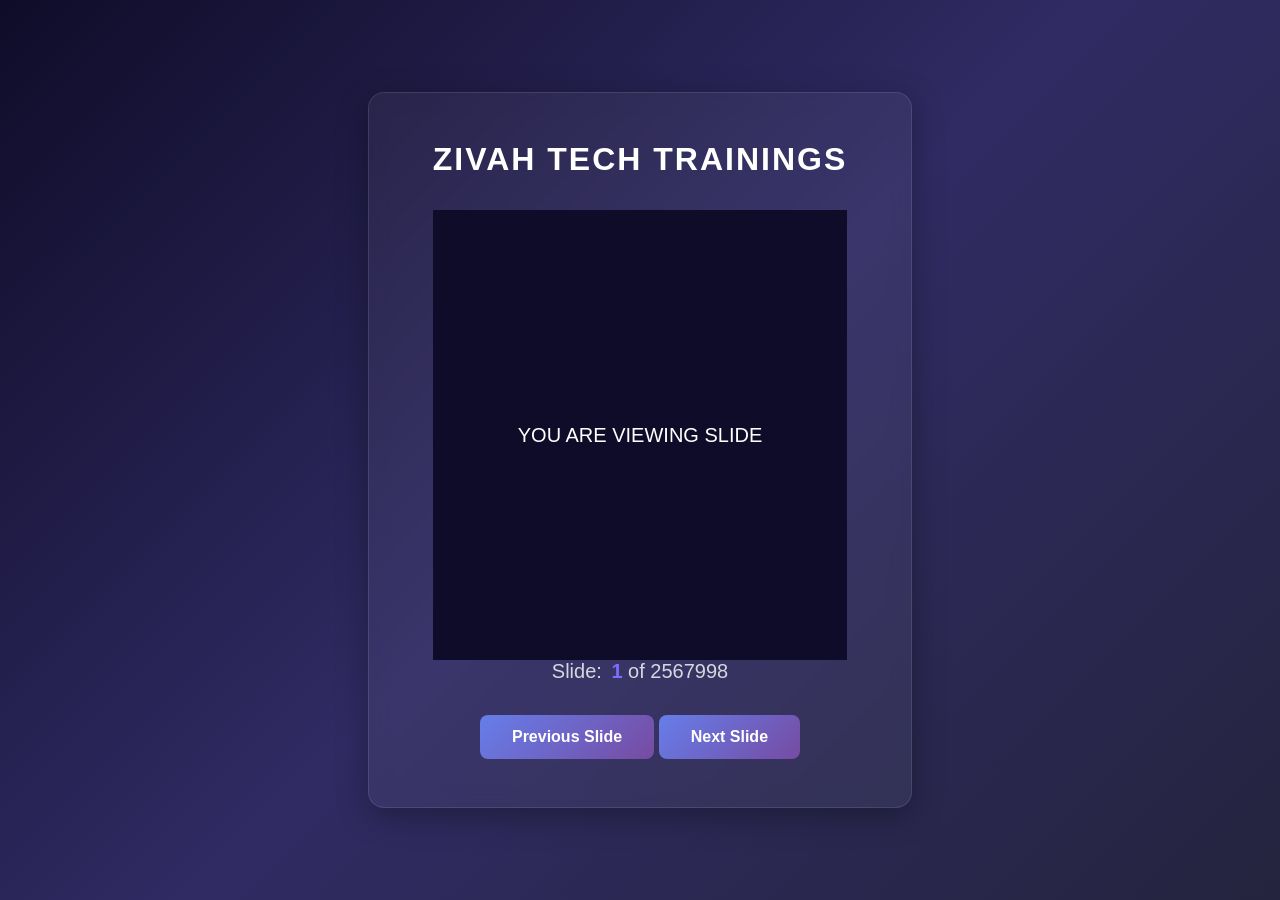
<file: jsintro/index.html>
<!DOCTYPE html>
<html lang="en">
<head>
  <meta charset="UTF-8">
  <meta name="viewport" content="width=device-width, initial-scale=1.0">
  <title>JavaScript Intro</title>
  <link rel="stylesheet" href="style.css">
</head>
<body>
  <div class="container">
    <h1>ZIVAH TECH TRAININGS</h1>

    <div class="slide-display">

        <div class="projector">

            <p id="projector">YOU ARE VIEWING SLIDE</p>
        </div>


      <span>Slide:</span>
      <span id="slide"></span> of <span id="slideTotal"></span>
    </div>

    <button id="slidePrevious">Previous Slide</button>
    <button id="slideButton">Next Slide</button>
  </div>

  <script src="script.js"></script>
</body>
</html>
</file>
<file: jsintro/style.css>
* {
  margin: 0;
  padding: 0;
  box-sizing: border-box;
}

body {
  font-family: 'Segoe UI', Arial, sans-serif;
  min-height: 100vh;
  display: flex;
  align-items: center;
  justify-content: center;
  background: linear-gradient(135deg, #0f0c29, #302b63, #24243e);
}

.container {
  text-align: center;
  padding: 3rem 4rem;
  background: rgba(255, 255, 255, 0.05);
  border-radius: 16px;
  border: 1px solid rgba(255, 255, 255, 0.1);
  backdrop-filter: blur(10px);
  box-shadow: 0 8px 32px rgba(0, 0, 0, 0.3);
}

h1 {
  color: #ffffff;
  font-size: 2rem;
  letter-spacing: 2px;
  margin-bottom: 2rem;
}

.slide-display {
  font-size: 1.25rem;
  color: rgba(255, 255, 255, 0.8);
  margin-bottom: 2rem;
}

#slide {
  color: #7c6fff;
  font-weight: bold;
  margin-left: 4px;
}

button {
  padding: 0.8rem 2rem;
  font-size: 1rem;
  font-weight: 600;
  color: #ffffff;
  background: linear-gradient(135deg, #667eea, #764ba2);
  border: none;
  border-radius: 8px;
  cursor: pointer;
  transition: transform 0.2s, box-shadow 0.2s;
}

button:hover {
  transform: translateY(-2px);
  box-shadow: 0 4px 20px rgba(102, 126, 234, 0.5);
}

button:active {
  transform: translateY(0);
}

.projector{
  color: white;
  background-color: #0f0c29;
  width: 100%;
  height: 50vh;
  display: flex;
  justify-content: center;
  align-items: center;
}
</file>
